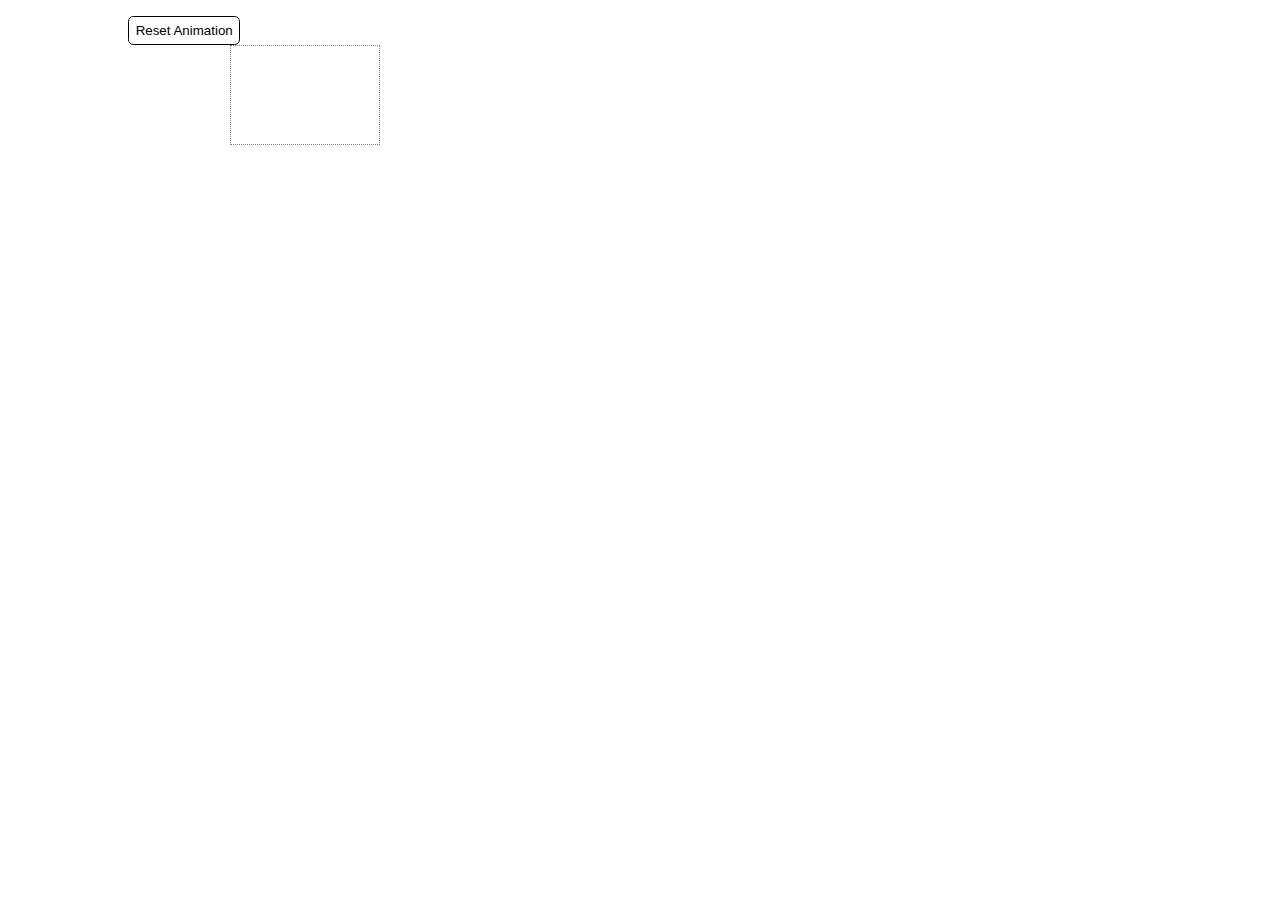
<file: index.html>
<!DOCTYPE html>
<head>
    <meta charset="utf-8" />
    <title>Sunburst Graph 1</title>
    <link rel="stylesheet" href="sunburst.css" />
    <script src="https://d3js.org/d3.v5.min.js"></script>

    <body>
        <div class="svg-container">
            <div class="svg-controls">
                <button class="reset-btn" onclick="loadData()">
                    Reset Animation
                </button>
            </div>
            <div id="partitionSVG" class="svg-chart-container">
                <div class="tooltip"></div>
            </div>
        </div>

        <script src="graph-3.js"></script>
    </body>
</head>
</file>
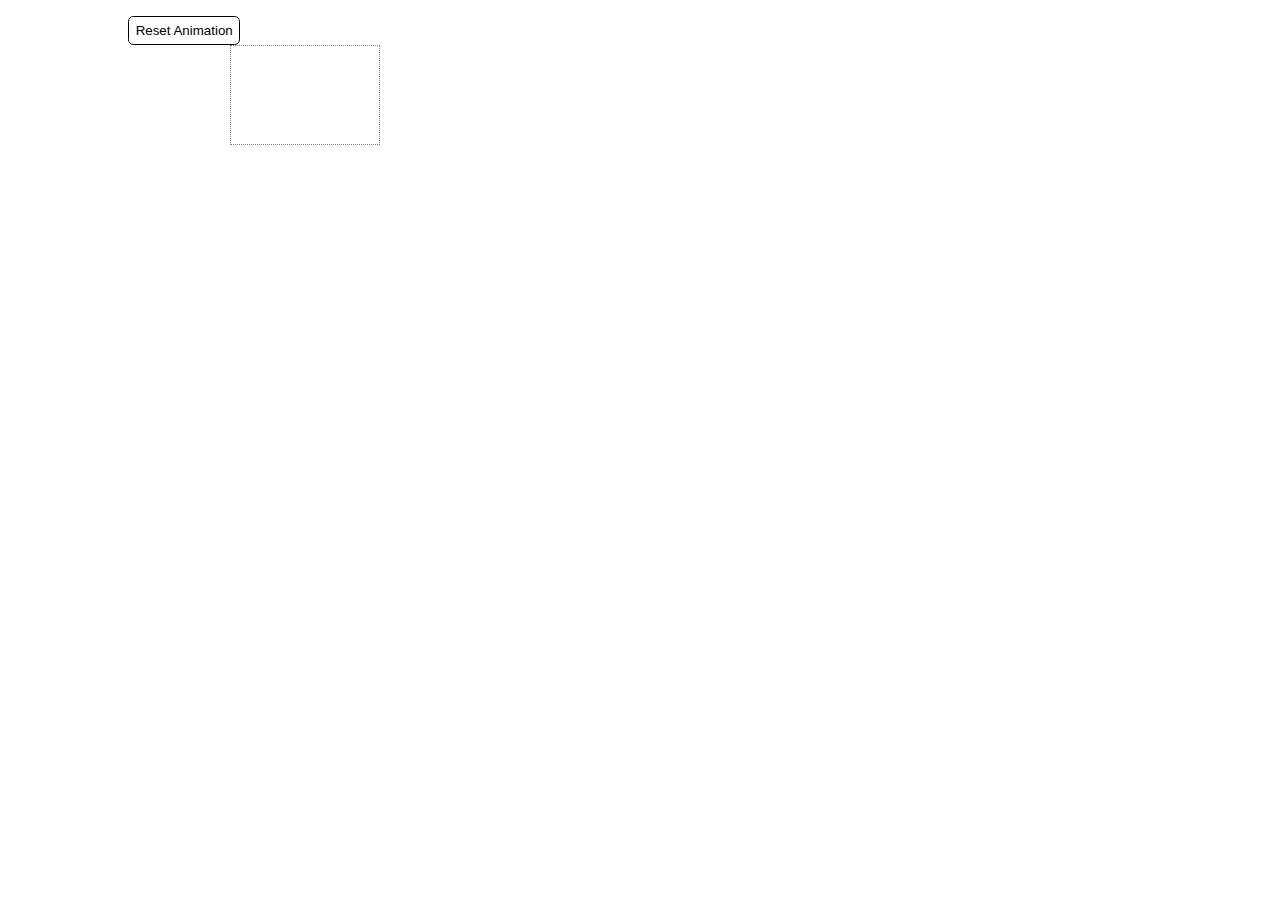
<file: graph2.html>
<!DOCTYPE html>
<head>
  <meta charset="utf-8" />
  <title>Graph 2</title>
  <link rel="stylesheet" href="sunburst.css" />
  <script src="https://d3js.org/d3.v6.min.js"></script>

  <body>
    <div class="svg-container">
      <div class="svg-controls">
        <button class="reset-btn" onclick="loadData()">Reset Animation</button>
      </div>
      <div id="partitionSVG" class="svg-chart-container">
        <div class="tooltip"></div>
      </div>
    </div>

    <script src="graph-2.js"></script>
  </body>
</head>
</file>
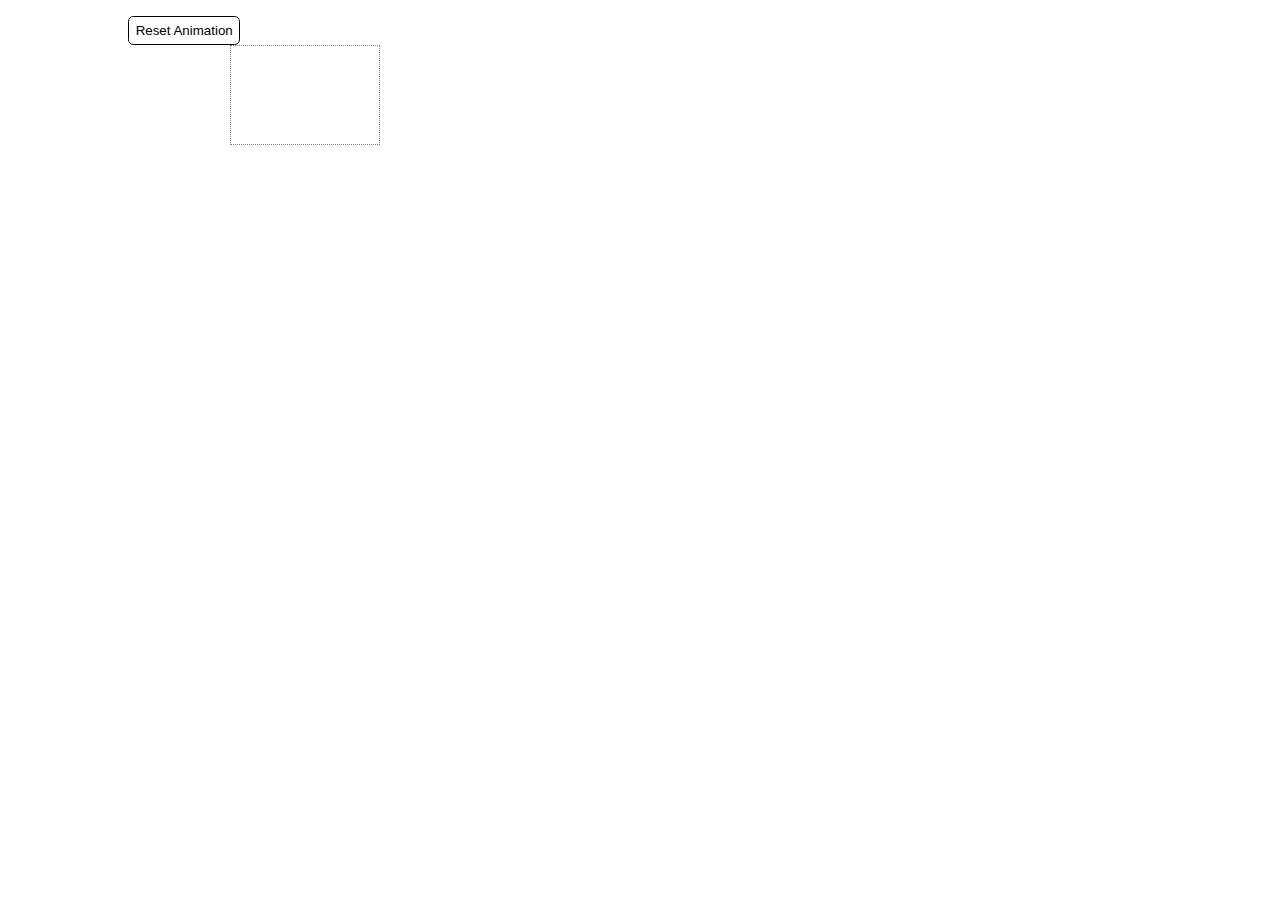
<file: graph3.html>
<!DOCTYPE html>
<head>
    <meta charset="utf-8" />
    <title>Graph 3</title>
    <link rel="stylesheet" href="sunburst.css" />
    <script src="https://d3js.org/d3.v5.min.js"></script>

    <body>
        <div class="svg-container">
            <div class="svg-controls">
                <button class="reset-btn" onclick="loadData()">
                    Reset Animation
                </button>
            </div>
            <div id="partitionSVG" class="svg-chart-container">
                <div class="tooltip"></div>
            </div>
        </div>

        <script src="graph-3.js"></script>
    </body>
</head>
</file>
<file: sunburst.css>
@font-face {
  font-family: "Ahamono";
  src: url("fonts/ahamono-monospaced-webfont.eot"); /* IE9 Compat Modes */
  src: url("fonts/ahamono-monospaced-webfont.woff2") format("woff2"),
    /* Super Modern Browsers */ url("fonts/ahamono-monospaced-webfont.woff")
      format("woff"),
    /* Pretty Modern Browsers */ url("fonts/ahamono-monospaced-webfont.ttf")
      format("truetype"),
    /* Safari, Android, iOS */ url("fonts/ahamono-monospaced-webfont.svg")
      format("svg"); /* Legacy iOS */
}

/* francois-one-regular - latin */
@font-face {
  font-family: "Francois One";
  font-style: normal;
  font-weight: 400;
  src: url("fonts/francois-one-v14-latin-regular.eot"); /* IE9 Compat Modes */
  src: local("Francois One Regular"), local("FrancoisOne-Regular"),
    url("fonts/francois-one-v14-latin-regular.eot?#iefix")
      format("embedded-opentype"),
    /* IE6-IE8 */ url("fonts/francois-one-v14-latin-regular.woff2")
      format("woff2"),
    /* Super Modern Browsers */ url("fonts/francois-one-v14-latin-regular.woff")
      format("woff"),
    /* Modern Browsers */ url("fonts/francois-one-v14-latin-regular.ttf")
      format("truetype"),
    /* Safari, Android, iOS */
      url("fonts/francois-one-v14-latin-regular.svg#FrancoisOne") format("svg"); /* Legacy iOS */
}

*,
*:after,
*:before {
  -moz-box-sizing: border-box;
  box-sizing: border-box;
  -webkit-font-smoothing: antialiased;
  font-smoothing: antialiased;
  text-rendering: optimizeLegibility;
}

body {
  margin: 0;
}

label {
  font-family: Ahamono;
}
text {
  font: 20px Ahamono;
  text-anchor: middle;
}

text:not(.caption) {
  pointer-events: none;
  user-select: none;
}

text.caption {
  font-size: 16px;
  max-width: 100px;
}

path:not([fill-opacity="0"]) {
  cursor: pointer;
}

.svg-container {
  margin: 0 auto;
  width: 80%;
  height: 700px;
  padding-top: 1em;
}

.svg-chart-container {
  width: 80%;
  margin: 0 auto;
  position: relative;
}

.svg-controls {
  width: 20%;
}

div.tooltip {
  position: absolute;
  text-align: center;
  width: 150px;
  height: 100px;
  padding: 10px;
  font: 12px Ahamono;
  background: #ffffff;
  border: 1px dotted grey;
  border-radius: 0px;
  pointer-events: none;
}

.tooltip.mainstreaming {
  color: #387c85;
  background: #f29ebe;
}

.tooltip.dedicated {
  background: #387c85;
  color: #f29ebe;
}

input[type="radio"].toggle:checked + label {
  background-image: linear-gradient(to top, #969696, #727272);
  box-shadow: inset 0 1px 6px rgba(41, 41, 41, 0.2),
    0 1px 2px rgba(0, 0, 0, 0.05);
  cursor: default;
  color: #e6e6e6;
  border-color: transparent;
  text-shadow: 0 1px 1px rgba(40, 40, 40, 0.75);
}

input[type="radio"].toggle + label {
  width: 3em;
}

input[type="radio"].toggle:checked + label.btn:hover {
  background-color: inherit;
  background-position: 0 0;
  transition: none;
}

input[type="radio"].toggle-left + label {
  border-right: 0;
  border-top-right-radius: 0;
  border-bottom-right-radius: 0;
}

input[type="radio"].toggle-right + label {
  border-top-left-radius: 0;
  border-bottom-left-radius: 0;
}

.dedicated {
  fill: #387c85;
}
.mainstreaming {
  fill: #f29ebe;
}

.hidden {
  display: none;
}

.reset-btn {
  padding: 0.5em;
  background: white;
  border: 1px solid black;
  border-radius: 0.4em;
  line-height: 1;
  cursor: pointer;
}
</file>
